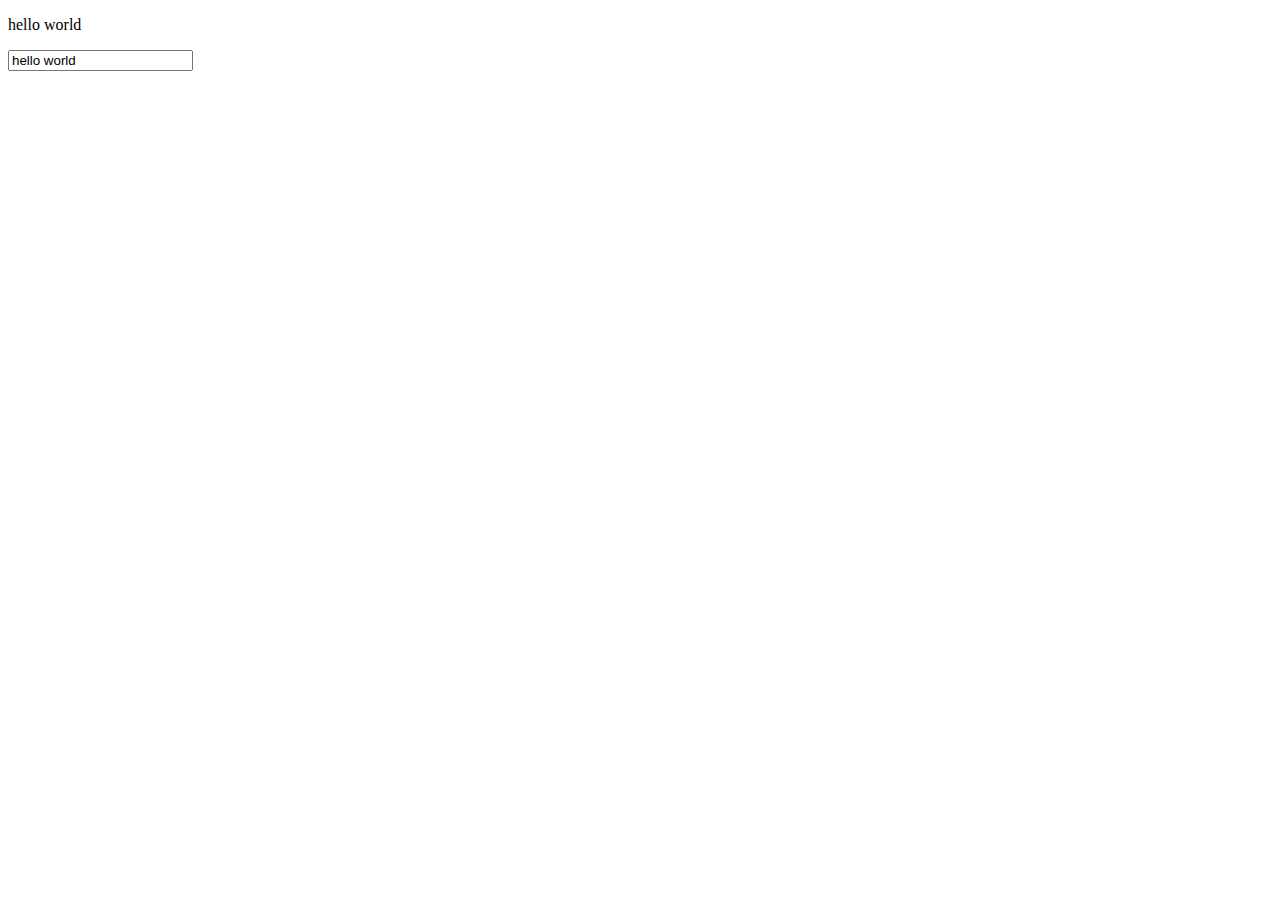
<file: views/index.html>
<!DOCTYPE html>
<html lang="en">
<head>
    <meta charset="UTF-8">
    <title>vue step by step</title>
</head>
<body>
    <div id="app">
        <p>{{ message }}</p>
        <input type="text" v-model="message">
    </div>
    <script src="../public/js/vue.js"></script>
    <script src="../public/js/index.js"></script>
</body>
</html>
</file>
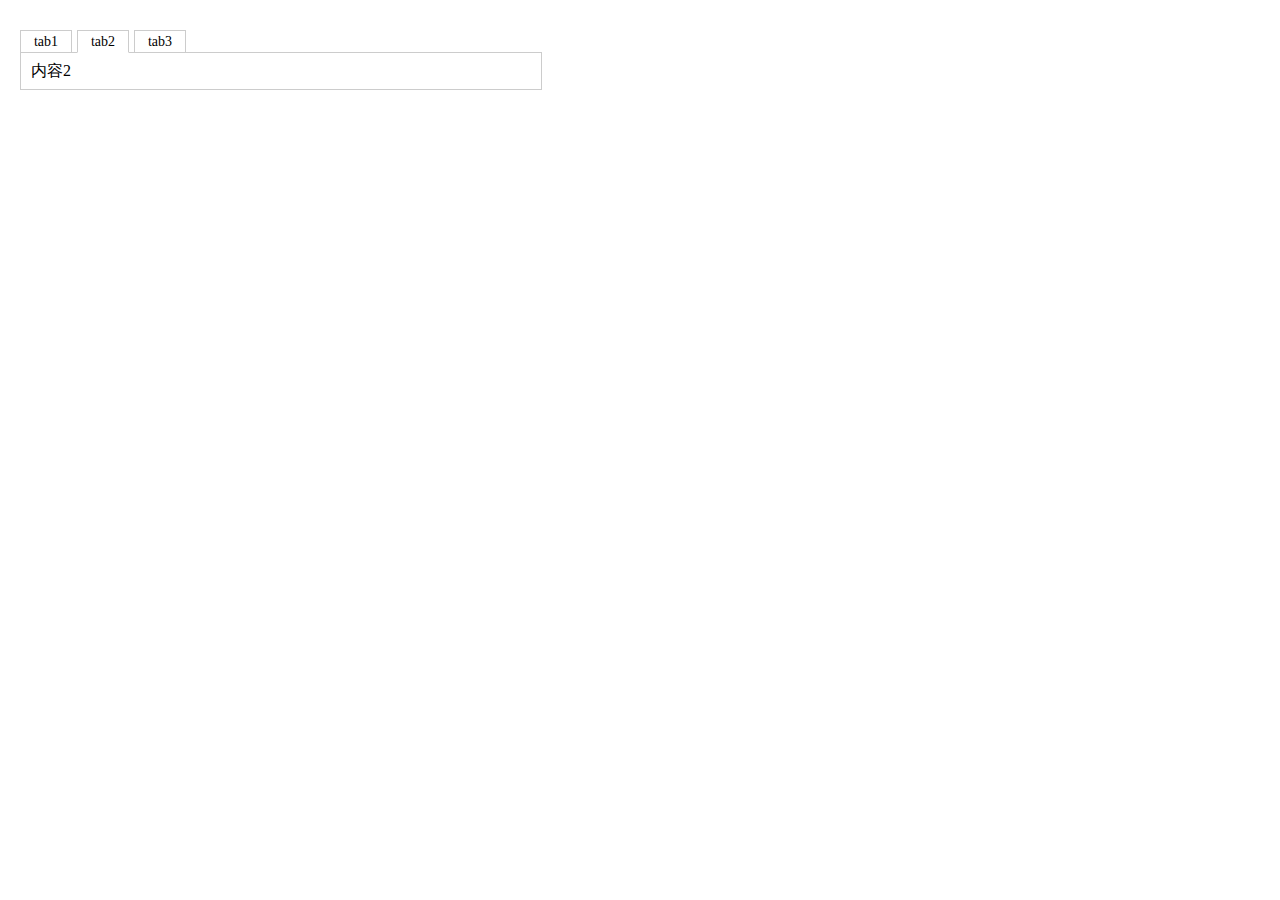
<file: views/demo_2.html>
<!DOCTYPE html>
<html lang="en">
<head>
    <meta charset="UTF-8">
    <title>tab切换</title>
    <link rel="stylesheet" href="../public/css/demo2.css">
</head>
<body>
    <div id="app">
        <ul class="tab">
            <li :class="{'selected': cur==1}" @click="changeTab(1)">tab1</li>
            <li :class="{'selected': cur==2}" @click="changeTab(2)">tab2</li>
            <li :class="{'selected': cur==3}" @click="changeTab(3)">tab3</li>
        </ul>
        <div class="tab-cont">
            <div v-show="cur==1">内容1</div>
            <div v-show="cur==2">内容2</div>
            <div v-show="cur==3">内容3</div>
        </div>
    </div>

    <script src="../public/js/vue.js"></script>
    <script>
        var vueObj = new Vue({
            el: '#app',
            data: {
                cur: 2
            },
            methods: {
                changeTab: function(index) {
                    this.cur = index;
                }
            }
        });


    </script>
</body>
</html>
</file>
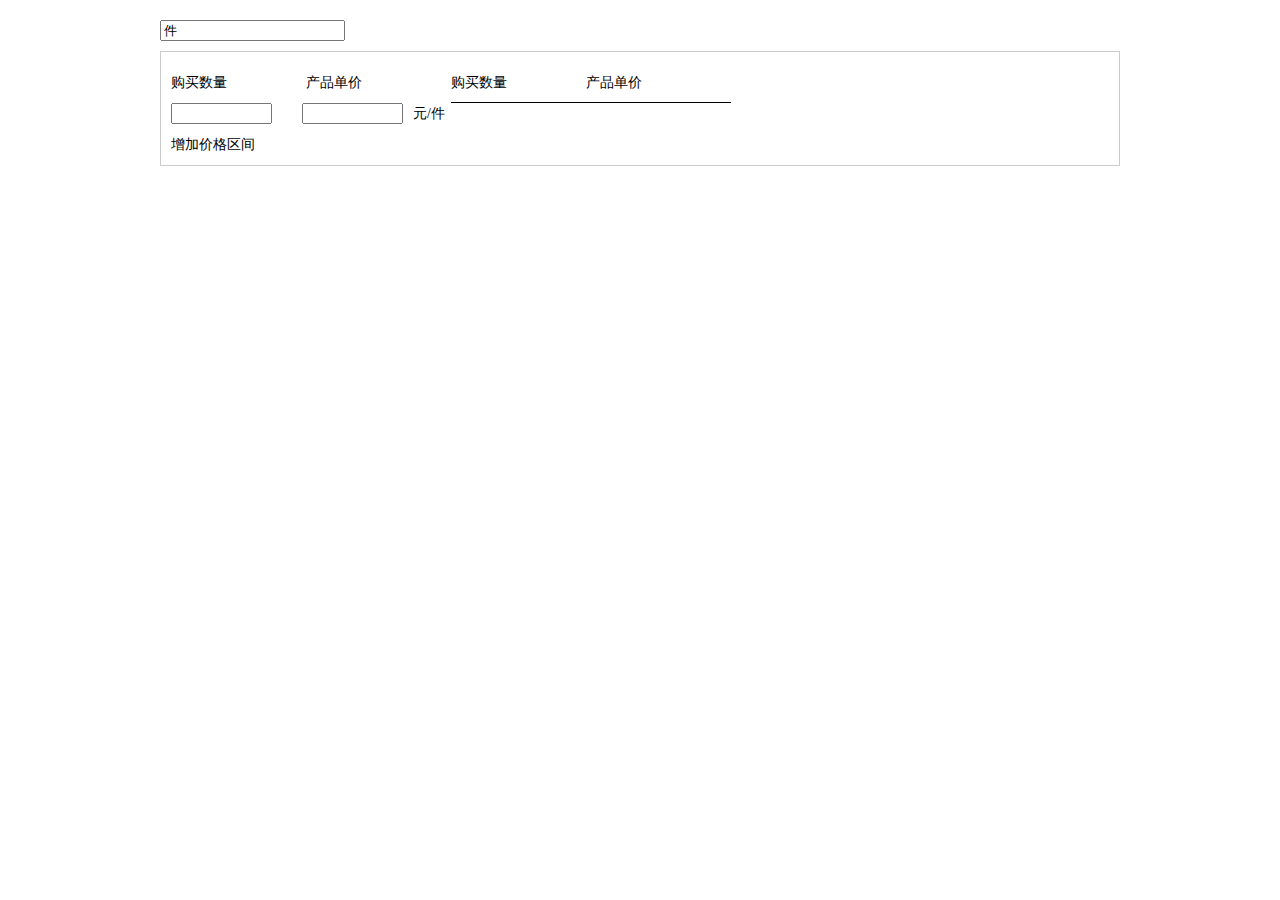
<file: views/demo_6.html>
<!DOCTYPE html>
<html lang="en">
<head>
    <meta charset="UTF-8">
    <title>computed</title>
    <link rel="stylesheet" href="../public/css/demo6.css">
</head>
<body>
    <div id="app">
        <div>
            <input type="text" v-model="unit" style="margin-bottom: 10px">
        </div>
        <div class="ranges clearfix">
            <div class="input">
                <div class="set-hd clearfix">
                    <span>购买数量</span>
                    <span>产品单价</span>
                </div>
                <ul>
                    <li v-for="range in ranges" class="clearfix">
                        <input type="text" class="txt" v-model="range.number">
                        <input type="text" class="txt" v-model="range.price">
                        <span class="unit-txt">元/{{unit}}</span>
                    </li>
                </ul>
                <div class="add-price-btn">
                    <span @click="addRange">增加价格区间</span>
                </div>
            </div>
            <div class="preview">
                <ul>
                    <li class="prev-tit clearfix">
                        <strong>购买数量</strong>
                        <strong>产品单价</strong>
                    </li>
                    <li v-for="rangeTxt in rangeTxts" class="prev-cont clearfix">
                        <span v-text="rangeTxt.number"></span>
                        <span v-text="rangeTxt.price"></span>
                    </li>
                </ul>
            </div>

        </div>


    </div>
    <script src="../public/js/vue.js"></script>
    <script>
        new Vue({
            el: '#app',
            data: {
                ranges: [{
                }],
                unit: '件'
            },
            computed: {
                rangeTxts: function() {
                    var ranges = this.ranges, tempRanges = [], rangeTxts = [], i = 0;
                    for (i = 0; i < ranges.length; i++) {
                        var range = ranges[i];
                        if (range.number && range.price) {
                            tempRanges.push(range);
                        }
                    }
                    var tempLen = tempRanges.length;
                    for (i = 0; i < tempLen; i++) {
                        var tempRange = tempRanges[i];
                        var number = '≥' + tempRange.number;
                        if (i + 1 < tempLen) {
                            if (tempRange.number == tempRanges[i+1].number - 1) {
                                number = tempRange.number;
                            }
                            else {
                                number = tempRange.number + '-' + (tempRanges[i+1].number - 1);
                            }
                        }
                        rangeTxts.push({
                            number: number  + this.unit,
                            price: '￥' + tempRange.price + '/' + this.unit
                        });
                    }
                    return rangeTxts;
                }
            },
            methods: {
                addRange: function() {
                    this.ranges.push({});
                }
            }
        });
    </script>
</body>
</html>
</file>
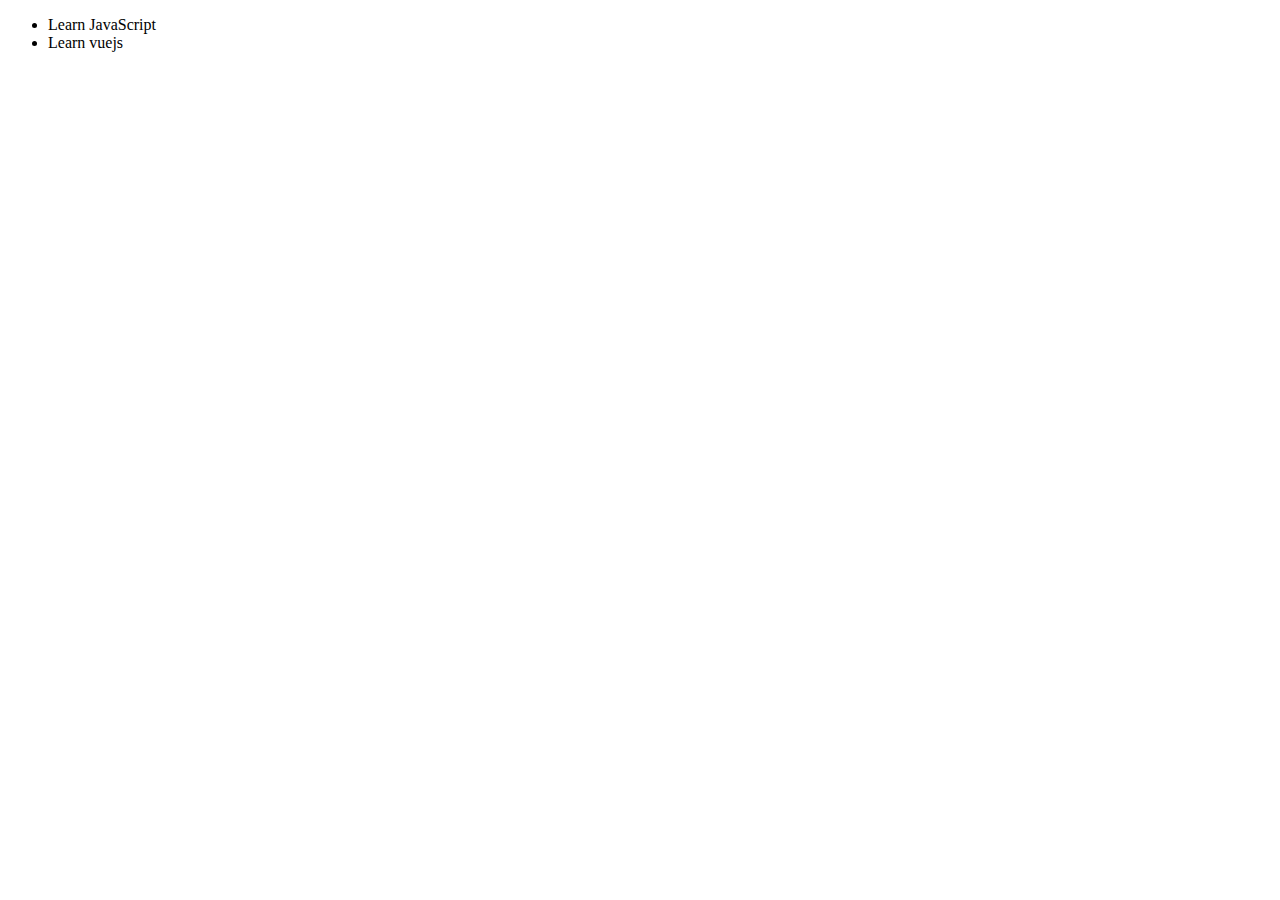
<file: views/demo_list.html>
<!DOCTYPE html>
<html lang="en">
<head>
    <meta charset="UTF-8">
    <title>list demo</title>
</head>
<body>
<div id="app">
    <ul>
        <li v-for="todo in todos">
            {{todo.text}}
        </li>
    </ul>
</div>
<script src="../public/js/vue.js"></script>
<script src="../public/js/list.js"></script>
</body>
</html>
</file>
<file: public/css/demo2.css>
@import "reset.css";

#app {
    padding: 20px;
}

/** tab related */
.tab {
    margin-top: 10px;
}

.tab:after {
    content: " ";
    display: table;
    height: 0;
    visibility: hidden;
    font-size: 0;
    clear: both;
}

.tab li {
    /* 定位属性 */
    /* 布局属性 */
    float: left;
    /* 自身属性 */
    width: 50px;
    margin-right: 5px;
    border: 1px solid #ccc;
    border-bottom: none;
    /* 文本属性 */
    text-align: center;
    font: normal 14px/1.5 'Microsoft yahei';
}

.tab .selected {
    margin-bottom: -1px;
    border-bottom: 1px solid #fff;
}

.tab-cont {
    width: 500px;
    padding: 10px;
    border: 1px solid #ccc;
}
</file>
<file: public/css/demo6.css>
@import "reset.css";

#app {
    width: 960px;
    margin: 0 auto;
    padding: 20px;
}
.clearfix:after {
    content: " ";
    display: table;
    height: 0;
    visibility: hidden;
    font-size: 0;
    clear: both;
}

.ranges {
    padding: 10px;
    border: 1px solid #ccc;
}

.input,.preview {
    float: left;
}

.input .txt {
    float: left;
    width: 93px;
    margin-right: 30px;
    margin-bottom: 10px;
}
.unit-txt {
    margin-left: -20px;
    font: normal 14px/1.5 'Microsoft yahei';
}

.input .set-hd span,.prev-tit strong,.prev-cont span {
    float: left;
    width: 125px;
    margin-right: 10px;
    font: normal 14px/1.5 'Microsoft yahei';
}

.set-hd {
    margin: 10px 10px 10px 0;
}
.prev-tit {
    padding: 10px 10px 9px 0;
    border-bottom: 1px solid #000;
}
.prev-cont {
    margin-bottom: 10px;
    border-bottom: 1px solid #000;
}

.preview {
    float: left;
}

.add-price-btn span {
    font: normal 14px/1.5 'Microsoft yahei';
    cursor: pointer;
}
</file>
